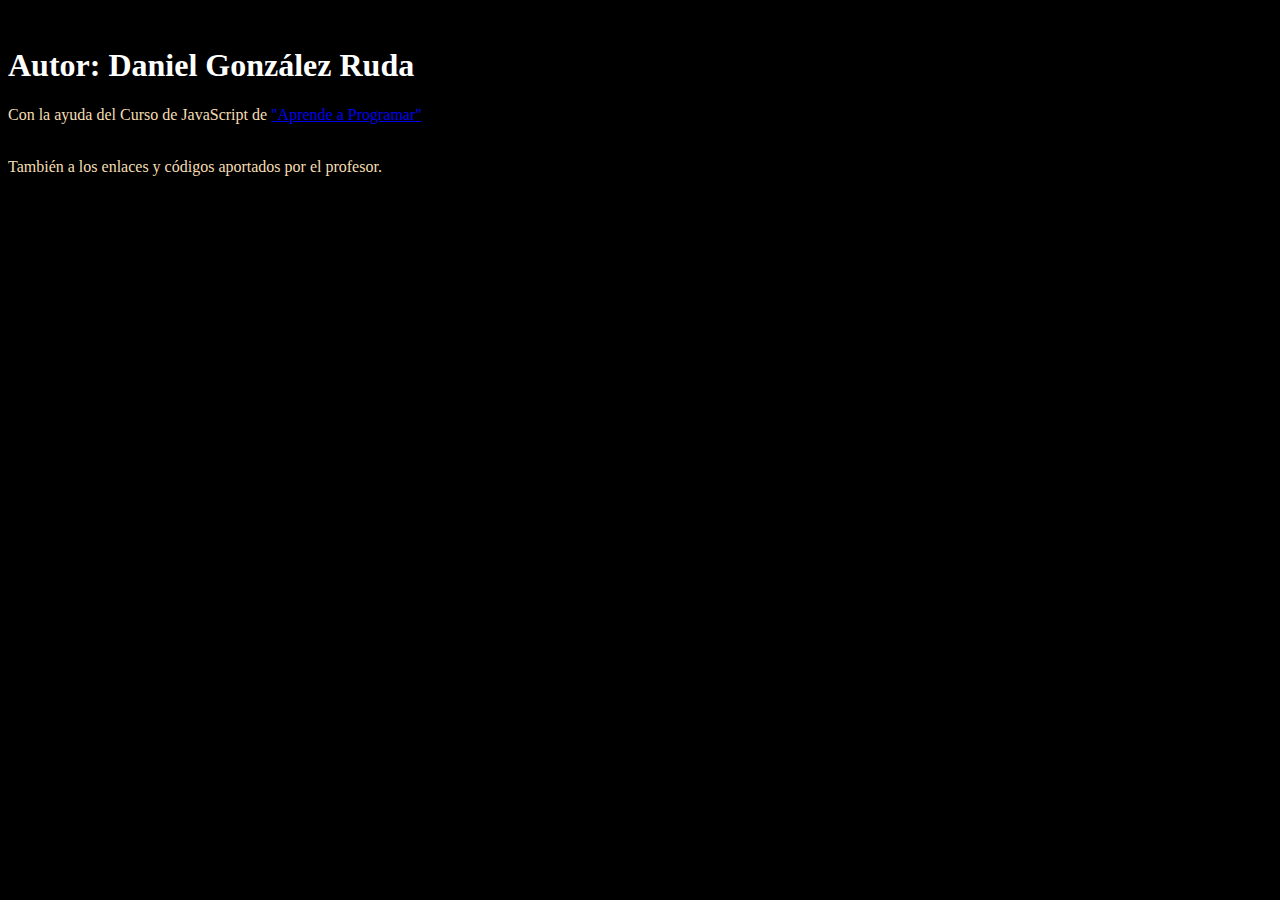
<file: Projecto Lunar/about.html>
<!DOCTYPE html>
<html>


<head>

    <title>About</title>
 <meta charset="UTF-8">
  <link rel="stylesheet" type="text/css" href="css/mAbout.css">
	
</head>



<body>
asdasd
<h1> Autor: Daniel González Ruda</h1>

<div><p>Con la ayuda del Curso de JavaScript de <a href="http://aprenderaprogramar.es/"> "Aprende a Programar"</a></p><br>
        También a los enlaces y códigos aportados por el profesor.<br>
        </div>
</body>
</html>
</file>
<file: Projecto Lunar/css/mAbout.css>
body{
    background-color: black;
}

h1 {
    color: white;
}

div{
    color: wheat;
}
</file>
